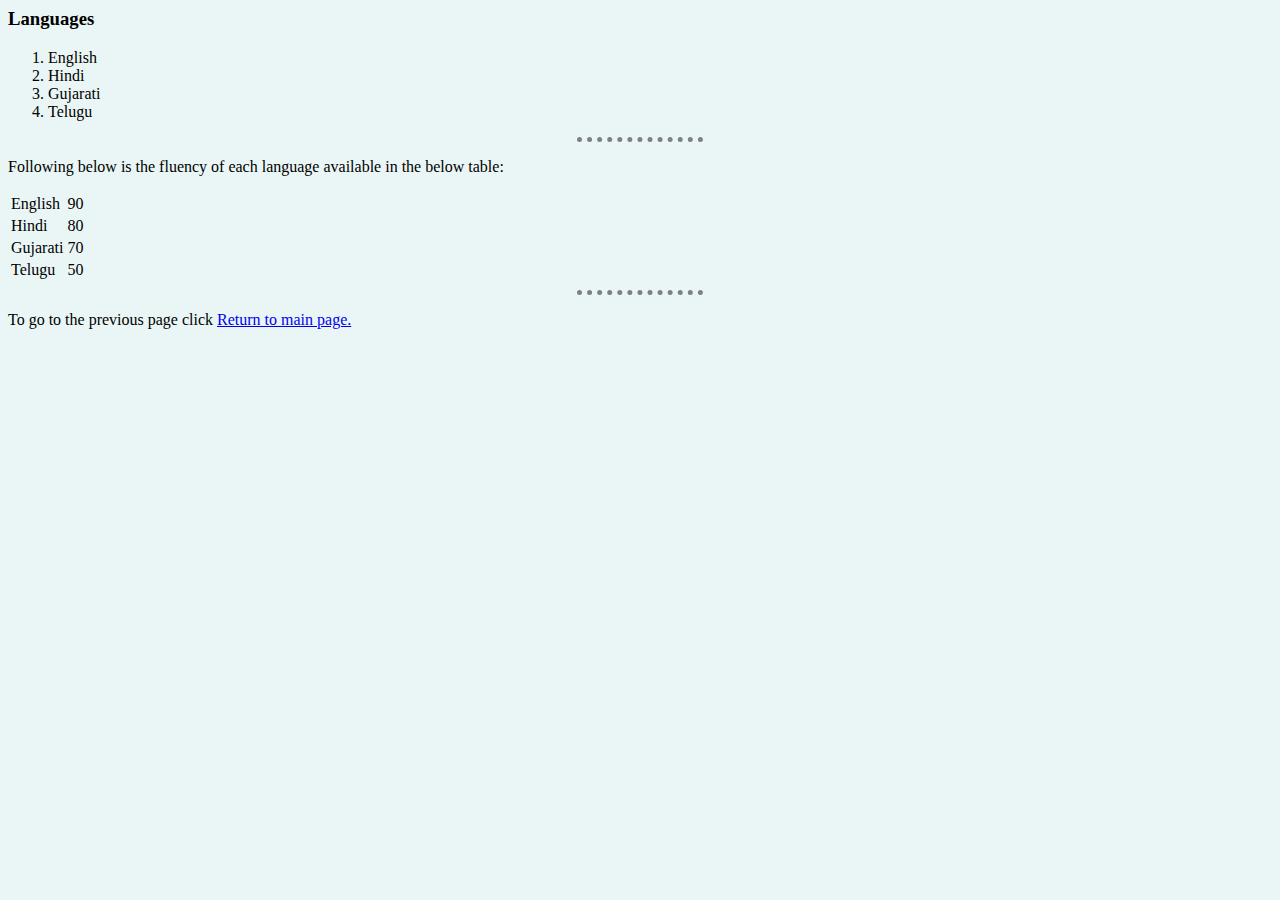
<file: languages.html>
<!doctype.html>
<html lang="en">
    <head>
        <meta charset="UTF-8">
        <title>❤️Languages</title>
        <link rel="stylesheet" href="css/styles.css">
    </head>
    <body>
        <h3>Languages</h3>
        <ol>
            <li>English</li>
            <li>Hindi</li>
            <li>Gujarati</li>
            <li>Telugu</li>
        </ol>
        <hr>
        <p>Following below is the fluency of each language available in the below table:</p>
        <table>
            <tr>
                <td>English</td>
                <td>90</td>
            </tr>
            <tr>
                <td>Hindi</td>
                <td>80</td>
            </tr>
            <tr>
                <td>Gujarati</td>
                <td>70</td>
            </tr>
            <tr>
                <td>Telugu</td>
                <td>50</td>
            </tr>
        </table>
        <hr>
        <p>To go to the previous page click <a href="index.html">Return to main page.</a></p>
    </body>
</html>
</file>
<file: css/styles.css>
/* By Tag */
body {
    background-color: #EAF6F6;
}
hr {
    background-color: #EAF6F6;
    border-style: dotted none none;
    border-color: grey;
    border-width: 5px;
    height: 0px;
    width: 10%;
}
h1 {
    color: #5F8D4E;
}
h2 {
    color: #A4BE7B;
}
/* By Class */
.Phone {
    font-size: 26px;
}
.Thankyou:hover {
    background-color: gold;
}
/* By id */
#landline {
    border-radius: 100px;
}
</file>
